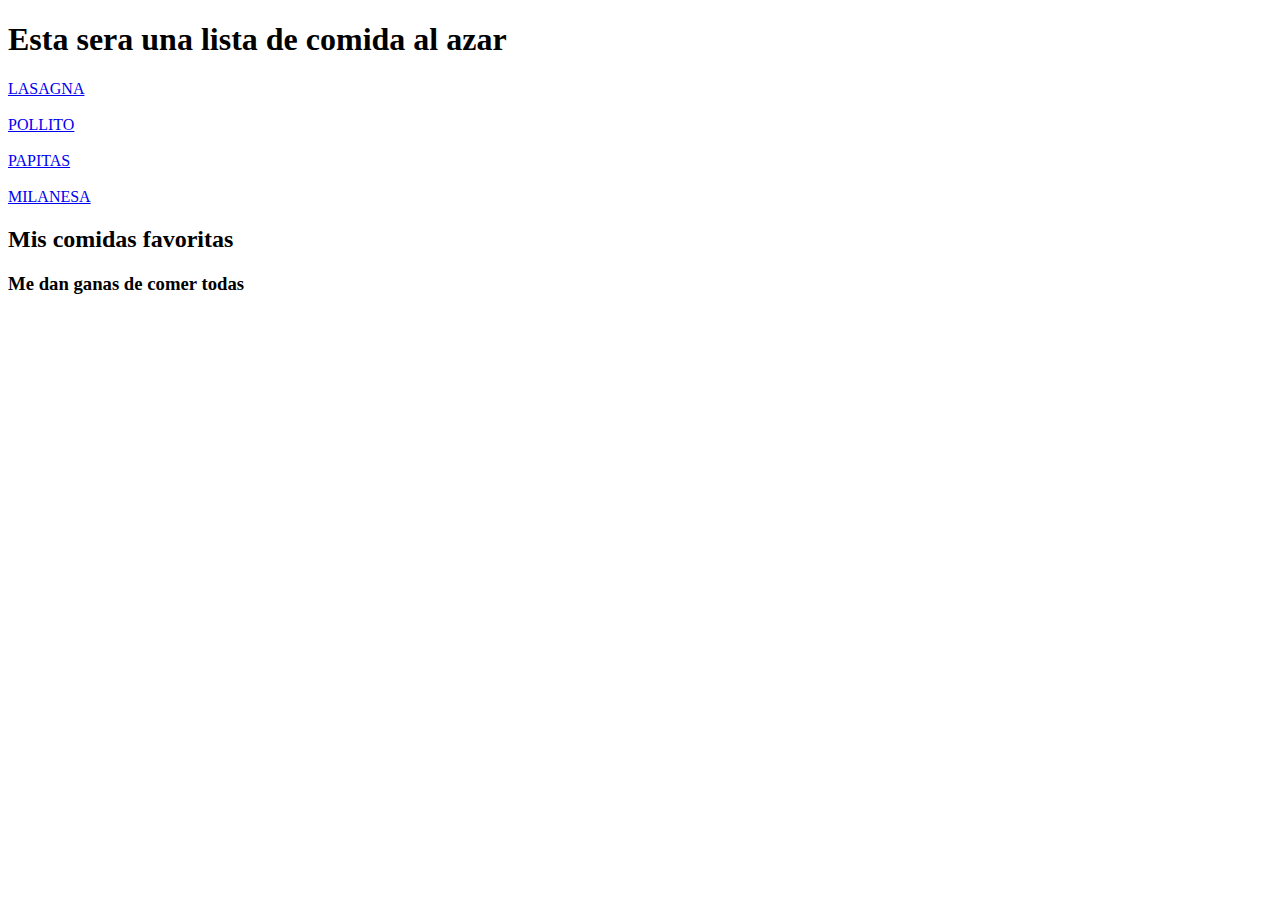
<file: index.html>
<!DOCTYPE html>
<html lang="en">
<head>
    <meta charset="UTF-8">
    <meta name="viewport" content="width=device-width, initial-scale=1.0">
    <title>Document</title>
</head>
<body>
    <h1>Esta sera una lista de comida al azar</h1>
    <a href="Receta1/lasagna.html">LASAGNA</a><br><br>
    <a href="Receta2/pollo.html">POLLITO</a><br><br>
    <a href="Receta3/papas.html">PAPITAS</a><br><br>
    <a href="Receta4/milanesa.html">MILANESA</a><br>
    <h2>Mis comidas favoritas</h2>
    <h3>Me dan ganas de comer todas</h3>
    
</body>
</html>
</file>
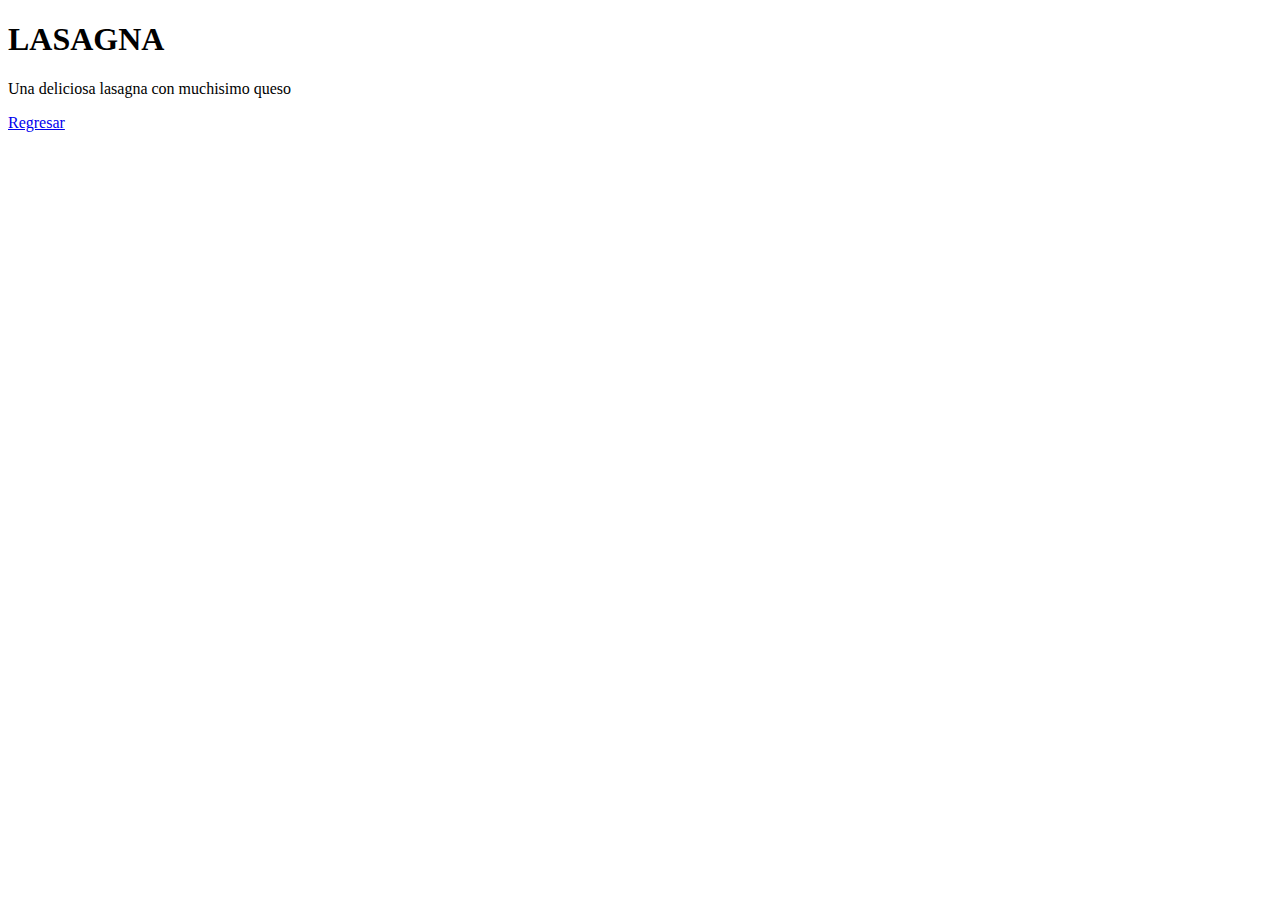
<file: Receta1/lasagna.html>
<!DOCTYPE html>
<html lang="en">
<head>
    <meta charset="UTF-8">
    <meta name="viewport" content="width=device-width, initial-scale=1.0">
    <title>Lasagna</title>
</head>
<body>
    <h1>LASAGNA</h1>
    <p>Una deliciosa lasagna con muchisimo queso</p>
    <a href="../index.html">Regresar</a>
</body>
</html>
</file>
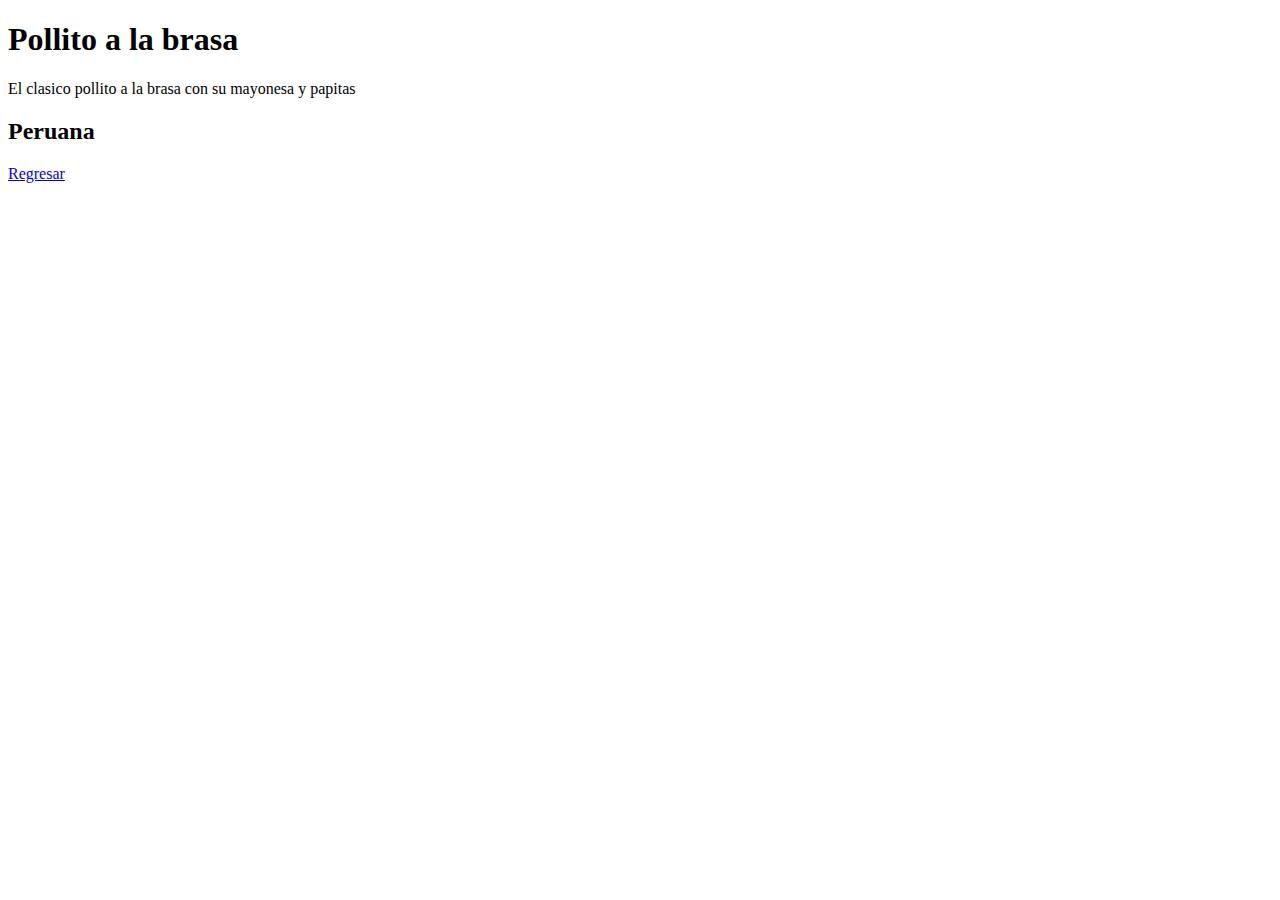
<file: Receta2/pollo.html>
<!DOCTYPE html>
<html lang="en">
<head>
    <meta charset="UTF-8">
    <meta name="viewport" content="width=ç, initial-scale=1.0">
    <title>Pollo</title>
</head>
<body>
    <h1>Pollito a la brasa</h1>
    <p>El clasico pollito a la brasa con su mayonesa y papitas</p>
    <h2>Peruana</h2>
    <a href="../index.html">Regresar</a>
</body>
</html>
</file>
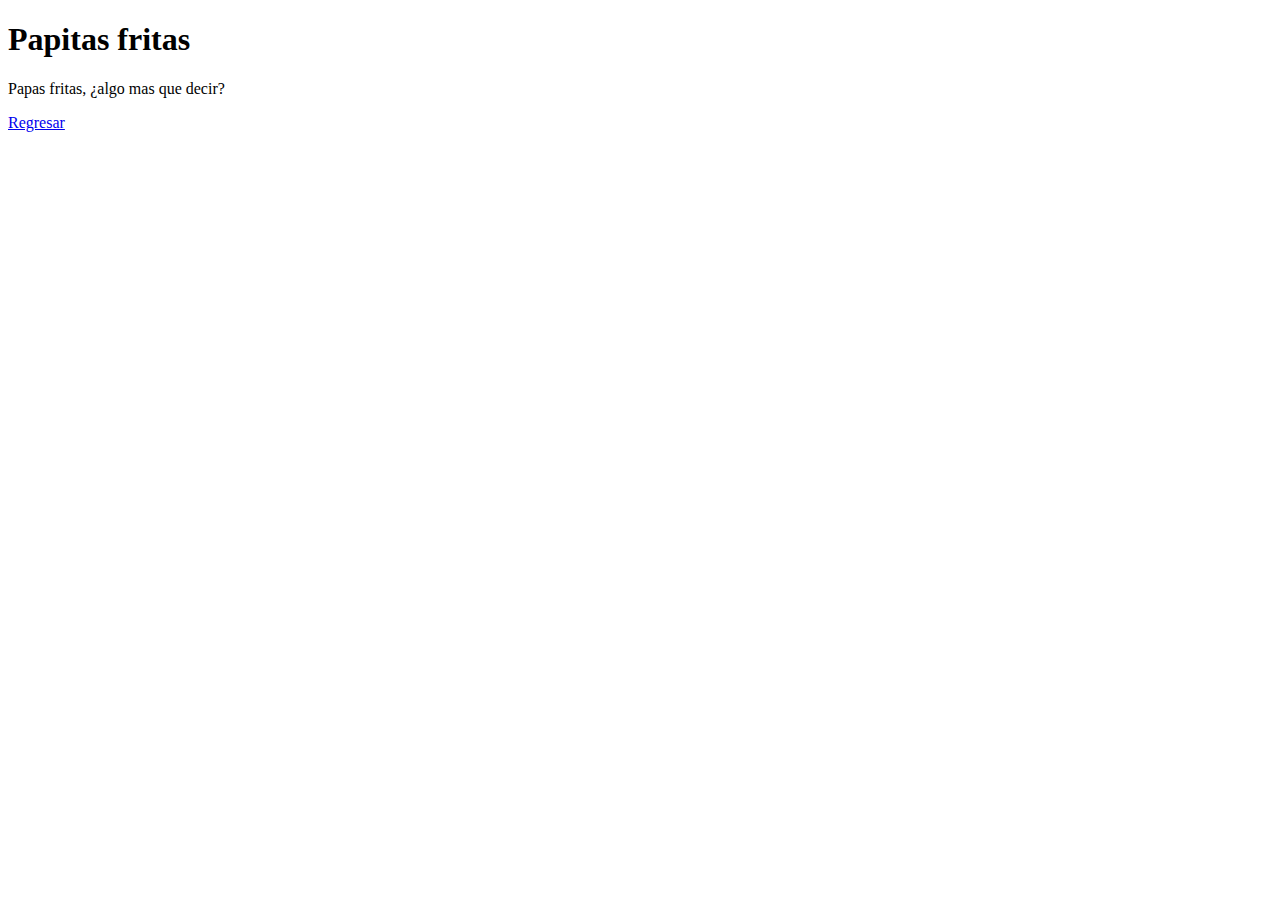
<file: Receta3/papas.html>
<!DOCTYPE html>
<html lang="en">
<head>
    <meta charset="UTF-8">
    <meta name="viewport" content="width=device-width, initial-scale=1.0">
    <title>Papitas</title>
</head>
<body>
    <h1>Papitas fritas</h1>
    <p>Papas fritas, ¿algo mas que decir?</p>
    <a href="../index.html">Regresar</a>
</body>
</html>
</file>
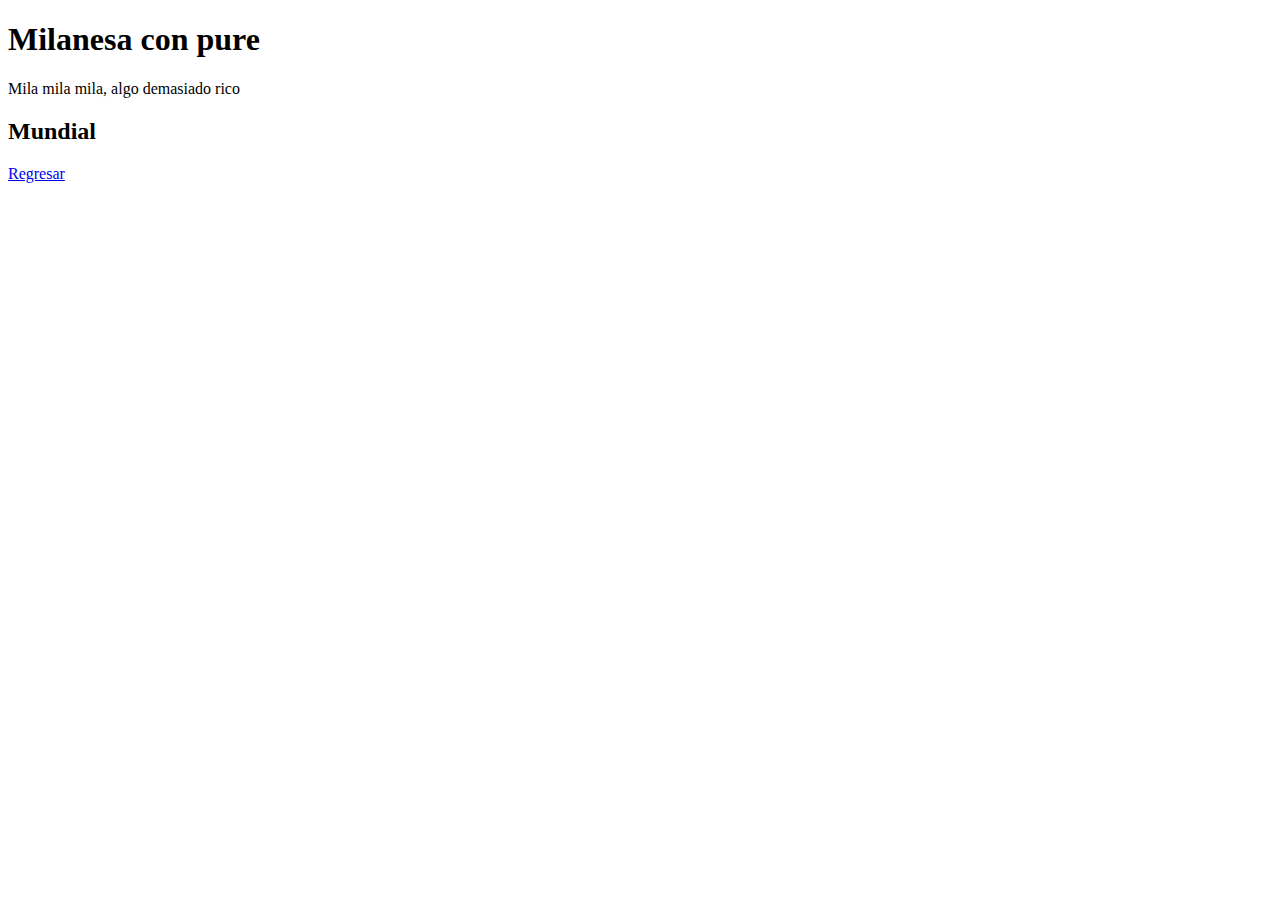
<file: Receta4/milanesa.html>
<!DOCTYPE html>
<html lang="en">
<head>
    <meta charset="UTF-8">
    <meta name="viewport" content="width=device-width, initial-scale=1.0">
    <title>Mila</title>
</head>
<body>
    <h1>Milanesa con pure</h1>
    <p>Mila mila mila, algo demasiado rico</p>
    <h2>Mundial</h2>
    <a href="../index.html">Regresar</a>
</body>
</html>
</file>
